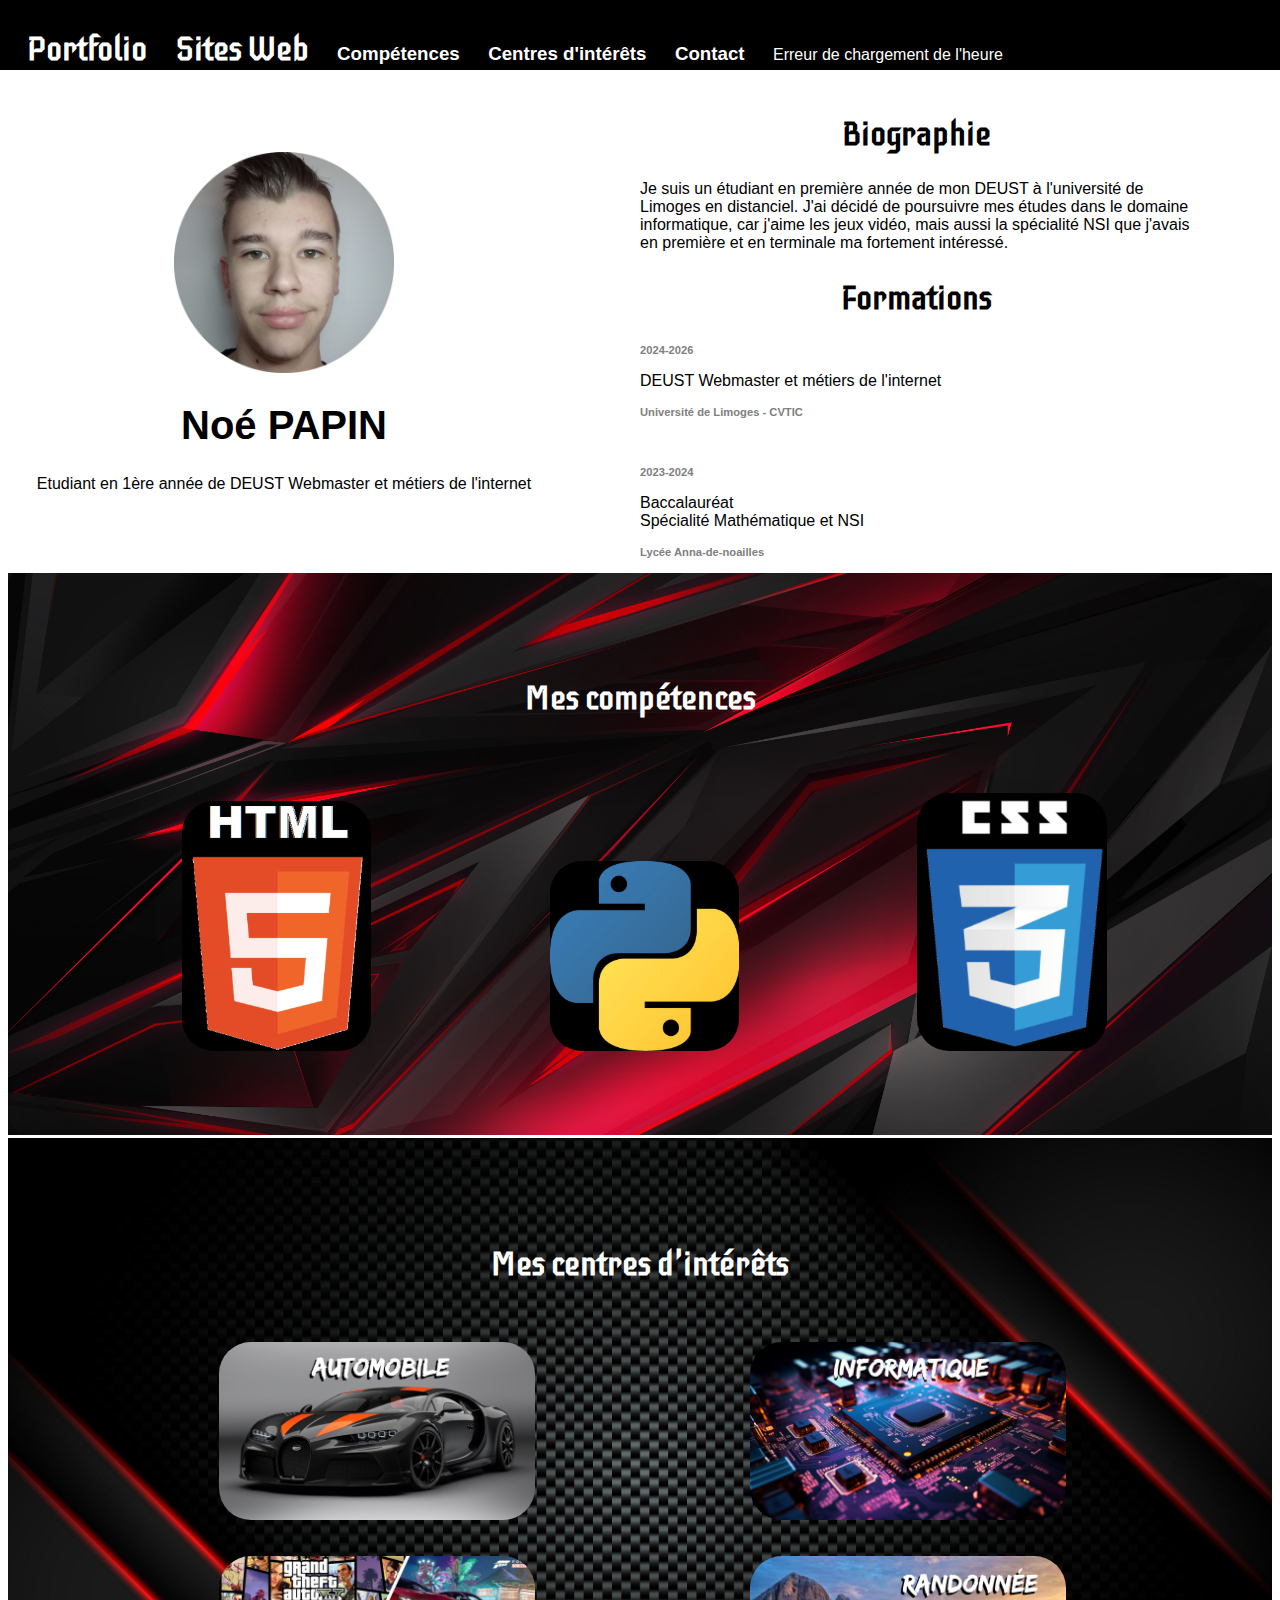
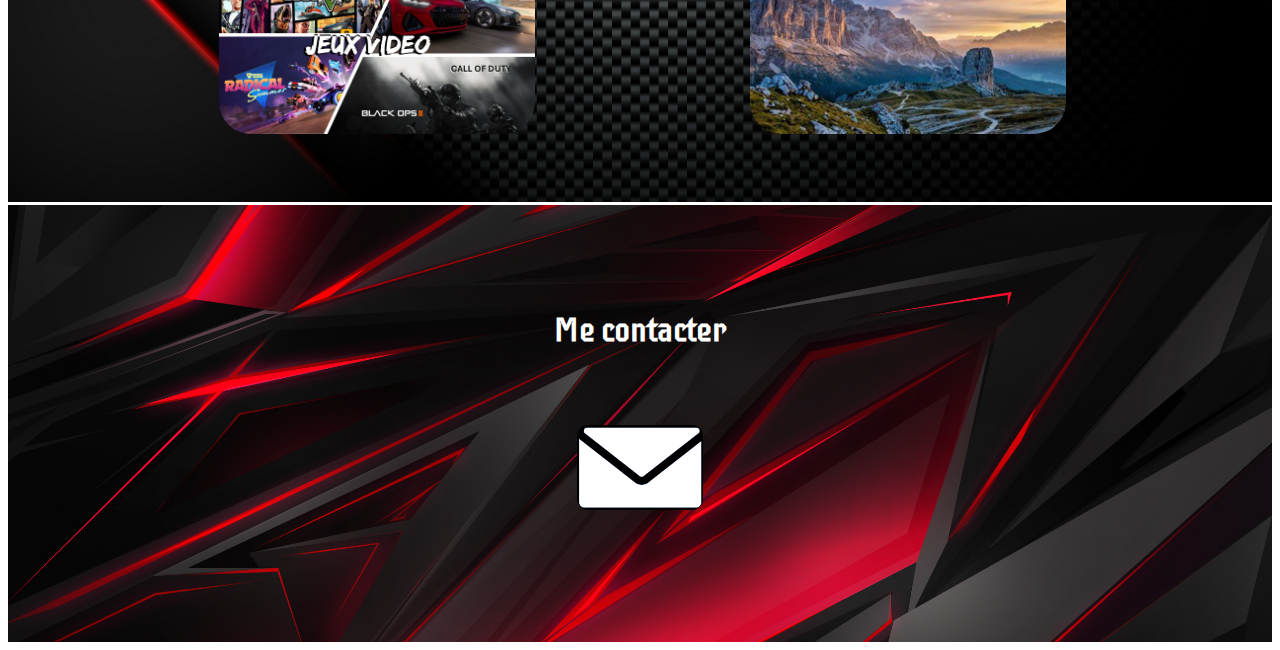
<file: index.html>
<!DOCTYPE html>

<html>
	<head>
		<title>Portfolio</title>
		<meta charset="UTF-8" />
		<link rel="stylesheet" type="text/css" href="style.css">
		<style>
			@import url('https://fonts.googleapis.com/css2?family=Aldrich&family=Iceberg&family=Permanent+Marker&display=swap');
		</style>
		<script>
			async function fetchTime() {
				try {
					const response = await fetch('http://worldtimeapi.org/api/timezone/Europe/Paris');
					const data = await response.json();
					const dateTime = new Date(data.datetime);
					document.getElementById('time').textContent = dateTime.toLocaleTimeString();
				} 
				catch (error) {
					document.getElementById('time').textContent = 'Erreur de chargement de l\'heure';
					console.error('Erreur:', error);
				}
			}

			fetchTime();
			setInterval(fetchTime, 1000); // Met à jour l'heure toutes les secondes
		</script>
	</head>
	<body>
		<nav id="barre">
			<ul>
				<li><h2>Portfolio</h2></li>
				<li> <a href="./projet.html" ><h2>Sites Web</h2></a></li>
				<li ><a href="#comp" ><h3>Compétences</h3></a></li>
				<li ><a href="#interet" ><h3>Centres d'intérêts</h3></a></li>
				<li ><a href="#contact" ><h3>Contact</h3></a></li>
				<li id="time-container"><p id="time">Chargement de l'heure...</p></li>
			</ul>
		</nav>
		
		<main>
		<section  class="grille" >
			<aside>
				<img  id="photo" alt="Photo non affichée :/" src="Moi2.jpg">
				
				<h1 class="centre">Noé PAPIN</h1>
				<p class="centre">Etudiant en 1ère année de DEUST Webmaster et métiers de l'internet</p>
			</aside>
			<aside>
			<h2 class="centre">Biographie</h2>
			<p>Je suis un étudiant en première année de mon DEUST à l'université de Limoges en distanciel. J'ai décidé de poursuivre mes études dans le domaine informatique, car j'aime les jeux vidéo, mais aussi la spécialité NSI que j'avais en première et en terminale ma fortement intéressé.</p>
			<h2 class="centre">Formations</h2>
			<h4>2024-2026</h4>
			<p>DEUST Webmaster et métiers de l'internet</p>
			<h4>Université de Limoges - CVTIC</h4>
			<br>
			<h4>2023-2024</h4>
			<p>Baccalauréat<br>Spécialité Mathématique et NSI</p>
			<h4>Lycée Anna-de-noailles</h4>
			</aside>
			
		</section>
		
		<a id="comp" ></a><section class="background1" class="blanc"></a>
			<h2 class="blanc">Mes compétences</h2>
			<img class="logo" alt="Photo non affichée :/" src="HTML5.png">
			<img class="logo" alt="Photo non affichée :/" src="PYTHON.webp">
			<img class="logo" alt="Photo non affichée :/" src="CSS3.png">
			
		</section>
		
		<a id="interet" ></a><section class="background2" class="blanc"></a>
			<h2 class="blanc">Mes centres d'intérêts</h2>
			<img class="passion" alt="Photo non affichée :/" src="bugatti.jpg">
			<img class="passion" alt="Photo non affichée :/" src="informatique.jpg">
			<img class="passion" alt="Photo non affichée :/" src="jeu_video.png">
			<img class="passion" alt="Photo non affichée :/" src="randonnee.jpg">
			
		</section>
		
		<a id="contact" ></a><section class="background1" ></a>
			<h2 class="blanc">Me contacter</h2>
			<a  href="mailto:noe.papin@etu.unilim.fr"> <img class="contact" alt="Photo non affichée :/" src="MAIL.png"></a>
		</section>
		
		</main>
		
		<footer>
			
		</footer>
     
	</body>
</html>
</file>
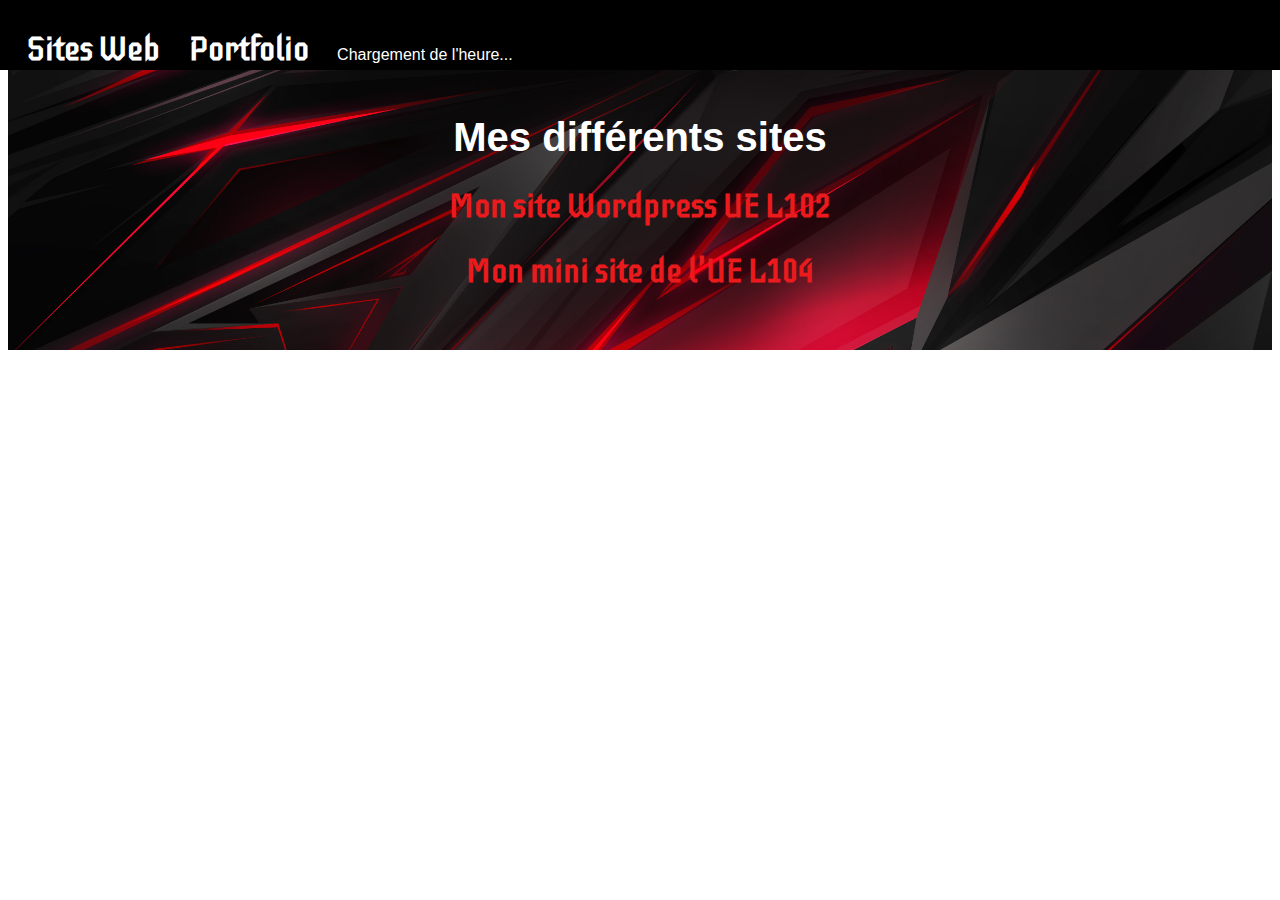
<file: projet.html>
<!DOCTYPE html>

<html>
	<head>
		<title>Projets</title>
		<meta charset="UTF-8" />
		<link rel="stylesheet" type="text/css" href="style.css">
		<style>
			@import url('https://fonts.googleapis.com/css2?family=Aldrich&family=Iceberg&family=Permanent+Marker&display=swap');
		</style>
	</head>
	
	<body>
		<nav id="barre">
			<ul>
				<li><h2>Sites Web</h2></li>
				<li> <a href="./index.html" ><h2>Portfolio</h2></a></li>
				<li id="time-container"><p id="time">Chargement de l'heure...</p></li>
			</ul>
		</nav>
	<section class="background1">
		<h1 class="blanc">Mes différents sites</h1>
		<h2 class="lien_projet"><a  href="https://papin9.hosting.unilim.fr/UEL102/" target="-blank">Mon site Wordpress UE L102</a></h2>
		<h2 class="lien_projet"><a href="https://papin9.hosting.unilim.fr/minisite/" target="-blank">Mon mini site de l'UE L104</a></h2>
	</section>

	</body>
	
</html>
</file>
<file: style.css>
#barre ul{
	list-style-type: none;
	position: fixed;
    padding: 0.2em;
	margin-top: 0em;
	top:0;
	left: 0;
	height:4em;
    width: 100%;
    background-color: black;
}
#barre ul li{
	display: inline-block;
	margin-left: 1.5em;
	color:white;
}

#barre ul li a{
	color:white;
	text-decoration: none;
}

#barre ul li a:hover {
		color:  #EB1A1D;;
	}


#photo{
	width: 40%;
	margin-left:30%;
}

main{
	padding-top: 5em;
}

.grille{
	font-family:"Arial";
	display:grid;
	grid-template-columns: repeat(2, 1fr);
	gap: 0px 5em;
	place-items:center;
	margin-right:5em;
}

.centre{
	text-align : center;
}

h1{
	font-size:2.5em;
}

h2{
	font-family: "Iceberg", sans-serif;
	font-size:2em;
	font: bold;
}

h4{
	font-size:0.7em;
	color:grey;
}
p{
	font-size:1em;
}

section{
	height:100%;
}

.background1 {
    background-image: url('fond 1.jpg');
    background-size: cover; /* Pour que l'image couvre tout le conteneur */
    background-repeat: no-repeat; /* Pour éviter la répétition de l'image */
    background-position: center; /* Pour centrer l'image */
	width:100%;
    height: 100%;
	padding-top:5em;
	padding-bottom:2em;
	margin-bottom:0.2em;
}

.background2 {
    background-image: url('fond 2.jpg');
    background-size: cover; /* Pour que l'image couvre tout le conteneur */
    background-repeat: no-repeat; /* Pour éviter la répétition de l'image */
    background-position: center; /* Pour centrer l'image */
	width:100%;
    height: 100%; /* Pour démonstration, ajuste la hauteur selon vos besoins */
	padding-top:5em;
	padding-bottom:4em;
	margin-bottom:0.2em;
}

.blanc{
	color:white;
	text-align:center;
	
	
}

.logo{
	width:15%;
	align-items: center;
	margin-top:3em;
	margin-bottom:3em;
	margin-left:13.75%;
}

.contact{
	margin-top:3em;
	margin-bottom:6em;
	width:10%;
	margin-left:45%;
	border-radius:0.7em
}

img{
	border-radius:2em;
}

.passion{
	width:25%;
	margin-left:16.66%;
	margin-top:2em;
}

body{
	font-family:"Arial";
}

a{
	
	text-decoration: none;
}

.lien_projet{
	text-align:center;
}

.lien_projet a{
	color:#EB1A1D;
}
</file>
